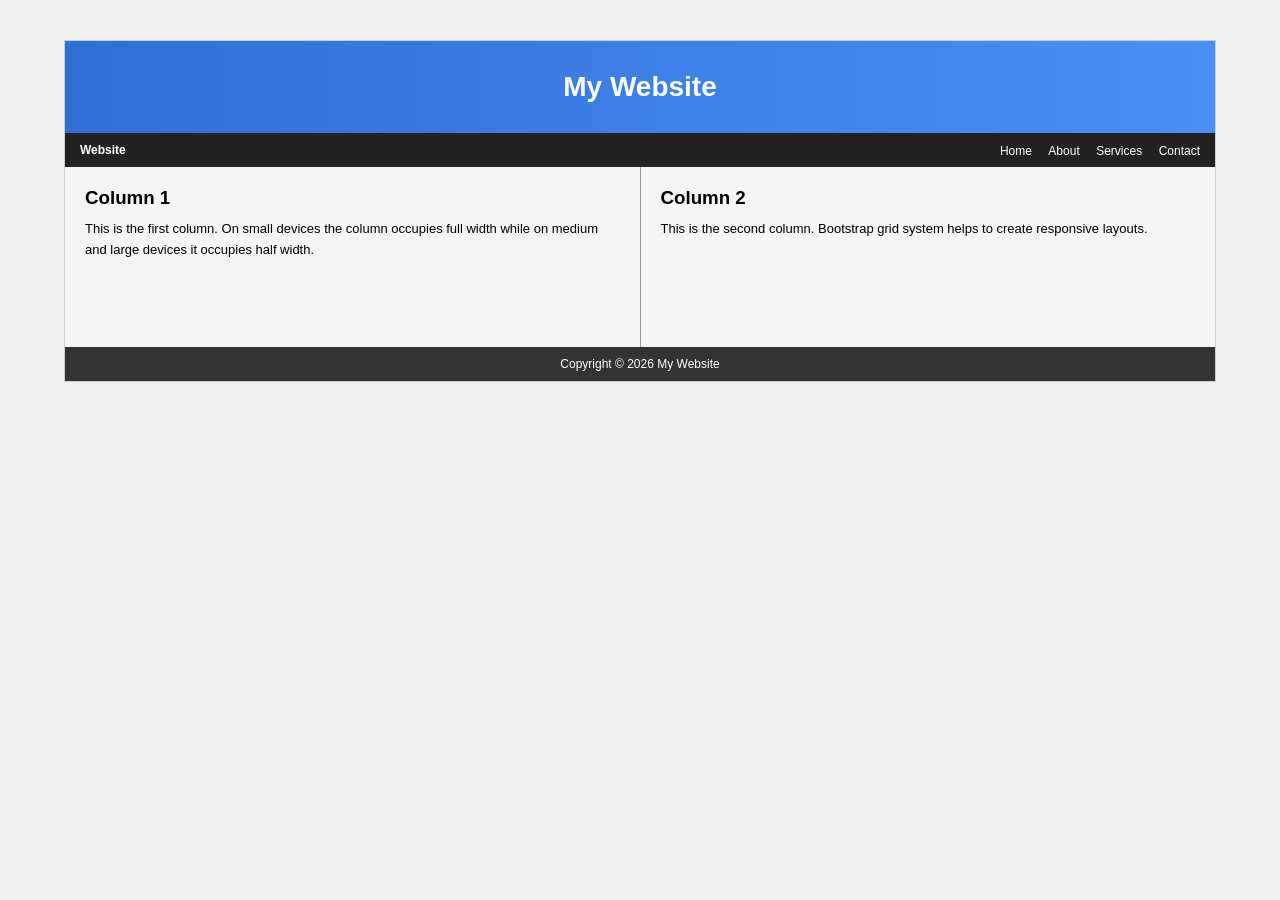
<file: experiment1.html>
<!DOCTYPE html>
<html lang="en">
<head>
    <meta charset="UTF-8">
    <meta name="viewport" content="width=device-width, initial-scale=1.0">
    <title>My Website</title>

    <link rel="stylesheet" href="experiment1.css">
</head>
<body>

    <div class="wrapper">

        <!-- Header -->
        <div class="header">
            <h1>My Website</h1>
        </div>

        <!-- Navigation Bar -->
        <div class="navbar">
            <div class="logo">Website</div>

            <div class="menu">
                <a href="#">Home</a>
                <a href="#">About</a>
                <a href="#">Services</a>
                <a href="#">Contact</a>
            </div>
        </div>

        <!-- Main Content -->
        <div class="container">

            <div class="column">
                <h3>Column 1</h3>
                <p>
                    This is the first column. On small devices the column
                    occupies full width while on medium and large devices
                    it occupies half width.
                </p>
            </div>

            <div class="divider"></div>

            <div class="column">
                <h3>Column 2</h3>
                <p>
                    This is the second column. Bootstrap grid system helps
                    to create responsive layouts.
                </p>
            </div>

        </div>

        <!-- Footer -->
        <div class="footer">
            Copyright © 2026 My Website
        </div>

    </div>

    <script src="experiment1.js"></script>

</body>
</html>
</file>
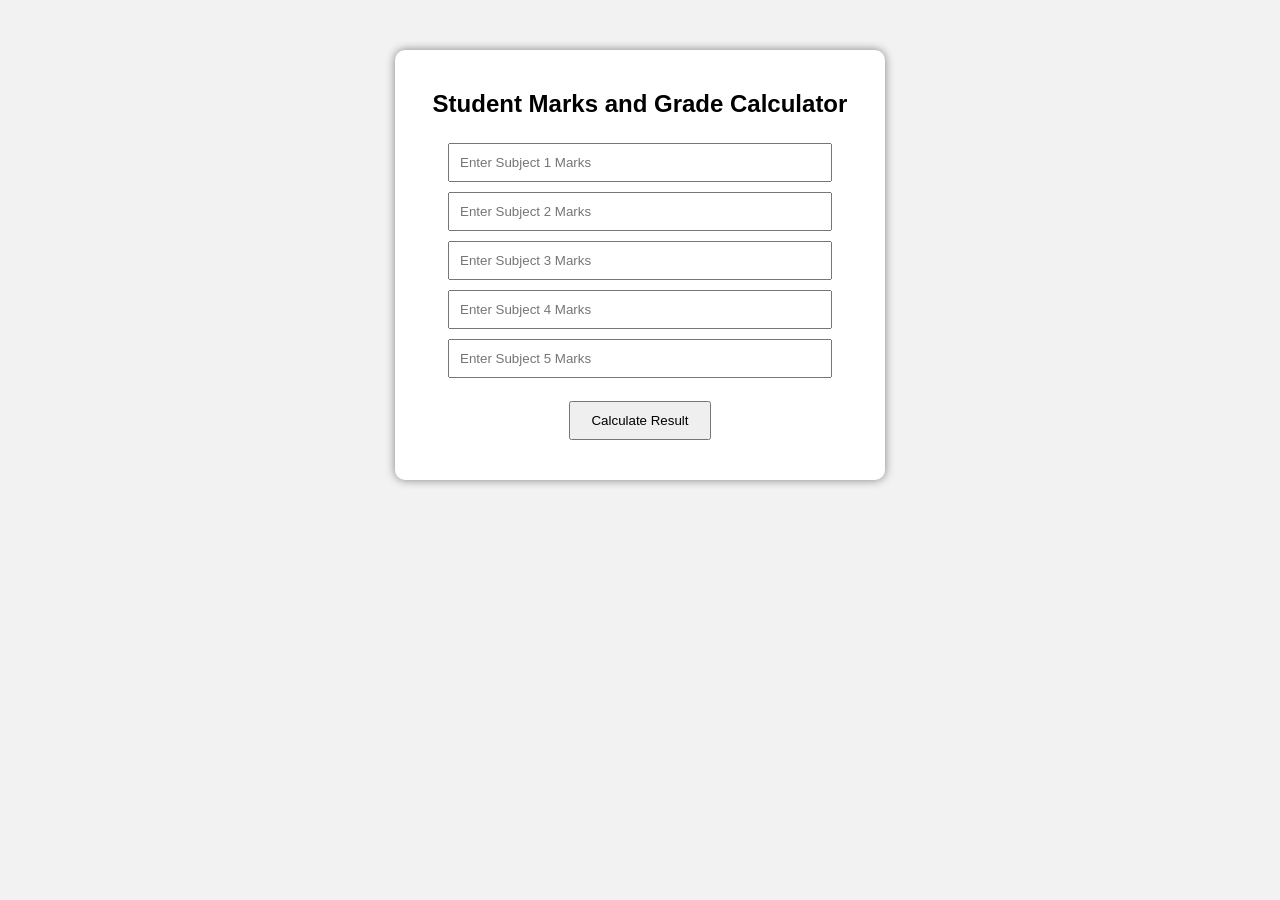
<file: practical.html>
<!DOCTYPE html>
<html>
<head>
    <title>Student Marks and Grade Calculator</title>

    <style>
        body{
            font-family: Arial, sans-serif;
            background-color: #f2f2f2;
            text-align: center;
            margin-top: 50px;
        }

        .container{
            width: 450px;
            margin: auto;

            background: white;
            padding: 20px;
            border-radius: 10px;
            box-shadow: 0px 0px 10px gray;
        }

        input{
            width: 80%;
            padding: 10px;
            margin: 5px;
        }

        button{
            padding: 10px 20px;
            cursor: pointer;
        }

        #result{
            margin-top: 20px;
            font-size: 18px;
            font-weight: bold;
        }
    </style>
</head>
<body>

<div class="container">

    <h2>Student Marks and Grade Calculator</h2>

    <input type="number" id="m1" placeholder="Enter Subject 1 Marks"><br>
    <input type="number" id="m2" placeholder="Enter Subject 2 Marks"><br>
    <input type="number" id="m3" placeholder="Enter Subject 3 Marks"><br>
    <input type="number" id="m4" placeholder="Enter Subject 4 Marks"><br>
    <input type="number" id="m5" placeholder="Enter Subject 5 Marks"><br><br>

    <button onclick="calculateGrade()">Calculate Result</button>

    <div id="result"></div>

</div>

<script>

function calculateGrade()
{
    let m1 = Number(document.getElementById("m1").value);
    let m2 = Number(document.getElementById("m2").value);
    let m3 = Number(document.getElementById("m3").value);
    let m4 = Number(document.getElementById("m4").value);
    let m5 = Number(document.getElementById("m5").value);

    if(
        document.getElementById("m1").value === "" ||
        document.getElementById("m2").value === "" ||
        document.getElementById("m3").value === "" ||
        document.getElementById("m4").value === "" ||
        document.getElementById("m5").value === ""
    )
    {
        document.getElementById("result").innerHTML =
        "Please enter all subject marks.";
        return;
    }

    let total = m1 + m2 + m3 + m4 + m5;
    let average = total / 5;

    let grade;

    if(average >= 90)
    {
        grade = "A+";
    }
    else if(average >= 80)
    {
        grade = "A";
    }
    else if(average >= 70)
    {
        grade = "B";
    }
    else if(average >= 60)
    {
        grade = "C";
    }
    else if(average >= 50)
    {
        grade = "D";
    }
    else
    {
        grade = "F";
    }

    let status;

    if(m1 >= 35 && m2 >= 35 && m3 >= 35 && m4 >= 35 && m5 >= 35)
    {
        status = "PASS";
    }
    else
    {
        status = "FAIL";
    }

    document.getElementById("result").innerHTML =
    "<p>Total Marks: " + total + "</p>" +
    "<p>Average Marks: " + average.toFixed(2) + "</p>" +
    "<p>Grade: " + grade + "</p>" +
    "<p>Result: " + status + "</p>";
}

</script>

</body>
</html>
</file>
<file: experiment1.css>
*{
    margin:0;
    padding:0;
    box-sizing:border-box;
}

body{
    font-family:Arial, sans-serif;
    background:#f0f0f0;
}

.wrapper{
    width:90%;
    margin:40px auto;
    border:1px solid #ccc;
    background:white;
}

/* Header */
.header{
    background:linear-gradient(to right,#2f6fd6,#4a8ff5);
    color:white;
    text-align:center;
    padding:30px;
}

.header h1{
    font-size:28px;
}

/* Navbar */
.navbar{
    background:#222;
    color:white;
    display:flex;
    justify-content:space-between;
    align-items:center;
    padding:8px 15px;
}

.logo{
    font-size:12px;
    font-weight:bold;
}

.menu a{
    color:white;
    text-decoration:none;
    margin-left:12px;
    font-size:12px;
}

.menu a:hover{
    color:yellow;
}

/* Content */
.container{
    display:flex;
    min-height:180px;
    background:#f5f5f5;
}

.column{
    flex:1;
    padding:20px;
}

.column h3{
    margin-bottom:10px;
}

.column p{
    font-size:13px;
    line-height:1.6;
}

.divider{
    width:1px;
    background:#999;
}

/* Footer */
.footer{
    background:#333;
    color:white;
    text-align:center;
    padding:10px;
    font-size:12px;
}

/* Responsive Design */
@media (max-width:768px){

    .container{
        flex-direction:column;
    }

    .divider{
        display:none;
    }

    .navbar{
        flex-direction:column;
        text-align:center;
    }

    .menu{
        margin-top:8px;
    }

    .menu a{
        display:inline-block;
        margin:5px;
    }
}
</file>
